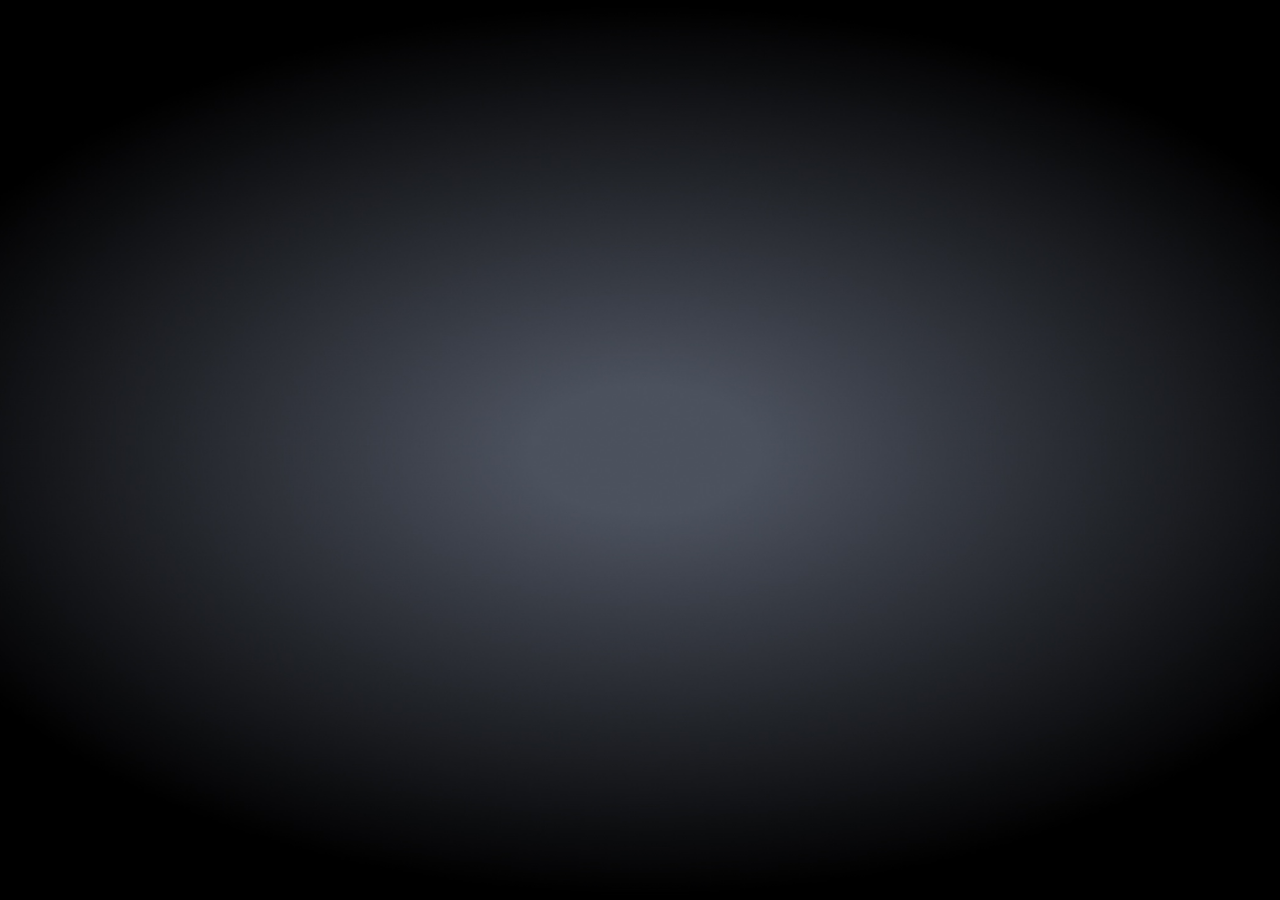
<file: index.html>
<!DOCTYPE html>
<html>
<head>
    <meta charset="utf-8">
    <title>chinyeh.com</title>
    <link href='https://fonts.googleapis.com/css?family=Maven+Pro:400,700,500' rel='stylesheet' type="text/css">
    <link href='css/styles.css' rel='stylesheet' type='text/css'>
    <script type="text/javascript" src="https://codeorigin.jquery.com/jquery-1.10.2.min.js"></script>
    <script type="text/javascript" src="js/scripts.js"></script>
</head>
<body>
<div class="tb">
    <div class="td">
        <div class="box">
            <div class="symbol"><img src="images/logo.png" alt=""></div>
            <div class="logo"><img src="images/coming-soon.png" alt=""></div>
        </div>
    </div>
</div>
<div class="foot"><a href="mailto:admin@chinyeh.com" target="_blank">admin@chinyeh.com</a> | <a href="https://twitter.com/chinyeh" target="_blank">@chinyeh</a></div>
</body>
</html>
</file>
<file: css/styles.css>
html {
	height: 100%;
}

body {
	font-family: 'Maven Pro', sans-serif; 
	color: #424751;
	font-size: 14px;
	background: url(../images/bg.jpg) no-repeat center center fixed;
	-webkit-background-size: cover;
	-moz-background-size: cover;
	-o-background-size: cover;
	background-size: cover;
	width: 100%;
	height: 100%;
	padding: 0;
	margin: 0;
	-webkit-text-size-adjust: 100%;
}

a {
	color: #424751;
	text-decoration: none;
}

img {
	max-width: 100%;
}

.box {
	vertical-align: middle;
	width: 100%;
	height: 333px;
	margin: 0 auto;
}

.tb {
	display: table;
	height: 100%;
	width: 100%;
	text-align: center;
}

.td {
	display: table-cell;
	width: 100%;
	height: 100%;
	text-align: center;
	vertical-align: middle;
}

.logo {
	display:none;
	height: 66px;
}

.symbol {
	display:none;
	height: 80px;
}


.foot {
	position:absolute; 
	bottom:30px;
	display:none;
	width:100%;
	text-align: center;
}
</file>
